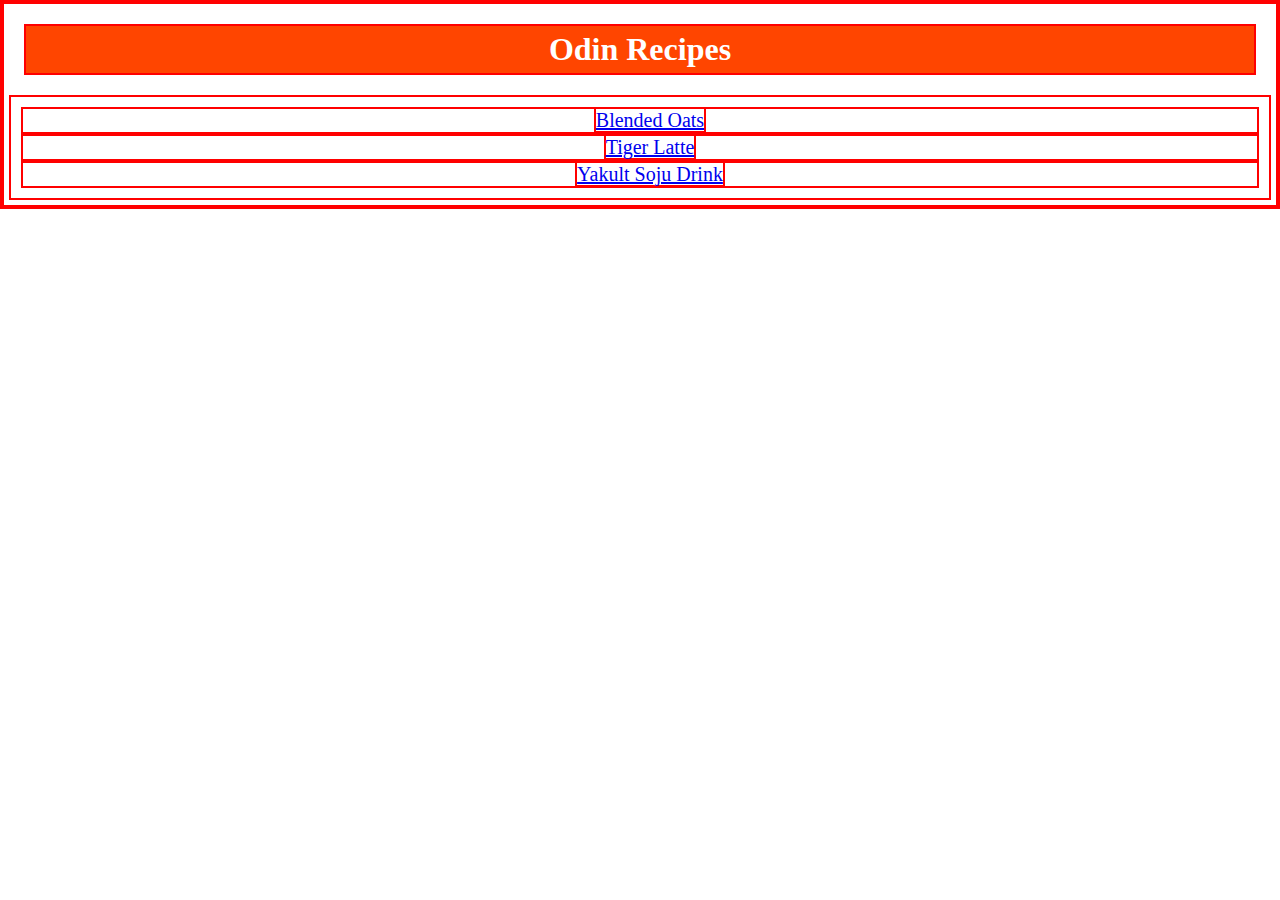
<file: index.html>
<!DOCTYPE html>
<html lang="en">
<head>
    <meta charset="UTF-8">
    <meta name="viewport" content="width=device-width, initial-scale=1.0">
    <link rel="stylesheet" href="styles.css">
    <title>Recipes</title>
</head>
<body>
    <h1 id="home">Odin Recipes</h1>
    <ul class="home-list">
        <li>
            <a href="recipes/blendedoats.html">Blended Oats</a>
        </li>
        <li>
            <a href="recipes/tigerlatte.html">Tiger Latte</a>
        </li>
        <li>
            <a href="recipes/yaksojudrink.html">Yakult Soju Drink</a>
        </li>
    </ul>
</body>
</html>
</file>
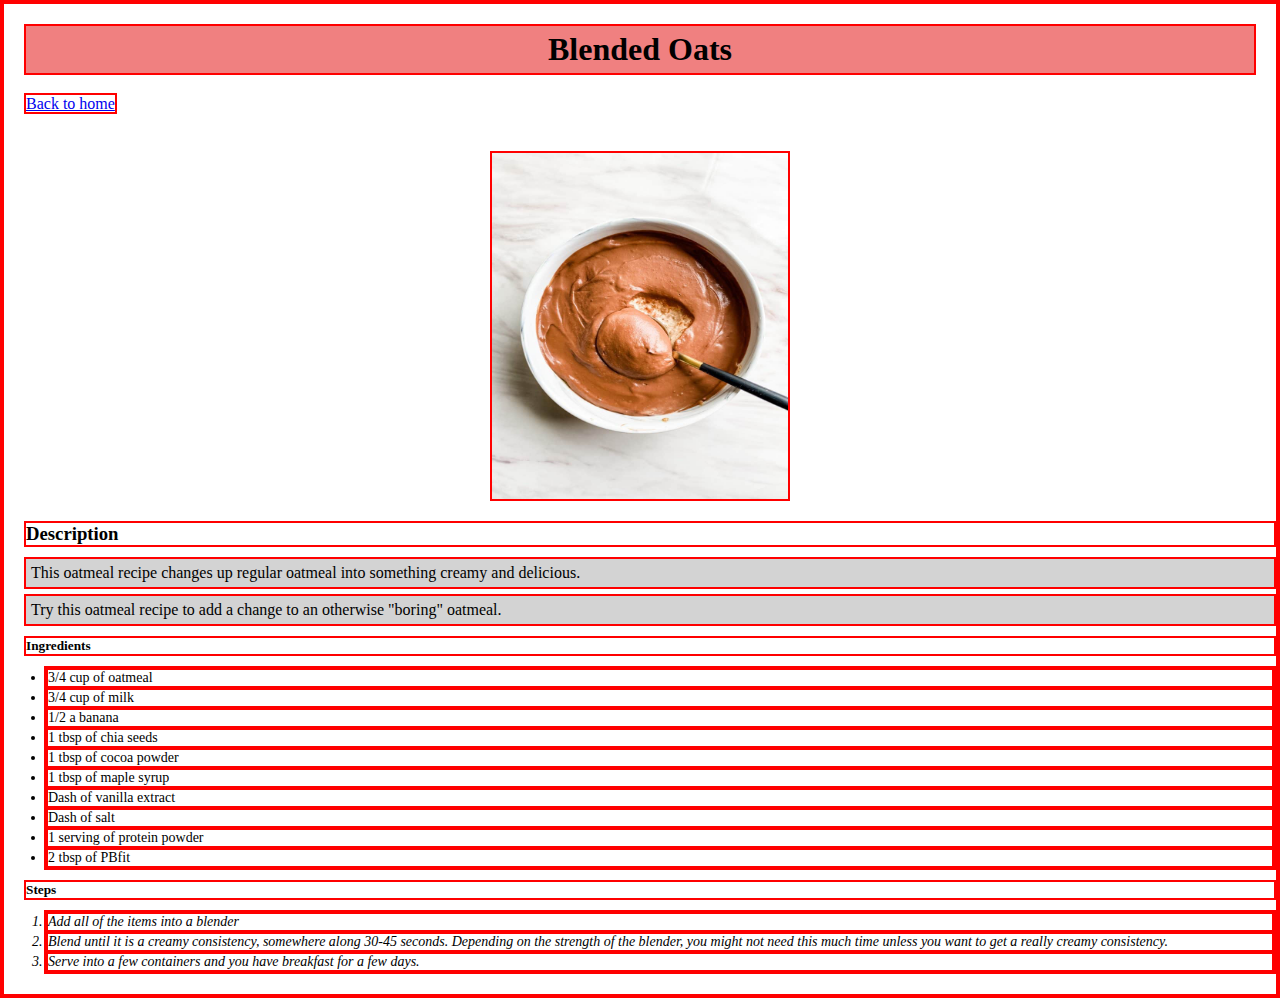
<file: recipes/blendedoats.html>
<!DOCTYPE html>
<html lang="en">
<head>
    <meta charset="UTF-8">
    <meta name="viewport" content="width=device-width, initial-scale=1.0">
    <link rel="stylesheet" href="../styles.css">
    <title>Blended Oats</title>
</head>
<body>
    <h1>Blended Oats</h1>
    <a href="../index.html">Back to home</a><br><br>
    <img src="../img/blendedoats.jpeg" alt="blended oatmeal" width="300" height="350">
    <h3>Description</h3>
    <p>This oatmeal recipe changes up regular oatmeal into something creamy and delicious.</p>
    <p>Try this oatmeal recipe to add a change to an otherwise "boring" oatmeal.</p>

    <h5>Ingredients</h5>
    <ul>
        <li>3/4 cup of oatmeal</li>
        <li>3/4 cup of milk</li>
        <li>1/2 a banana</li>
        <li>1 tbsp of chia seeds</li>
        <li>1 tbsp of cocoa powder</li>
        <li>1 tbsp of maple syrup</li>
        <li>Dash of vanilla extract</li>
        <li>Dash of salt</li>
        <li>1 serving of protein powder</li>
        <li>2 tbsp of PBfit</li>
    </ul>

    <h5>Steps</h5>
    <ol>
        <li>Add all of the items into a blender</li>
        <li>Blend until it is a creamy consistency, somewhere along 30-45 seconds. Depending on the strength of the blender, you might not need this much time unless you want to get a really creamy consistency.</li>
        <li>Serve into a few containers and you have breakfast for a few days.</li>
    </ol>
</body>
</html>
</file>
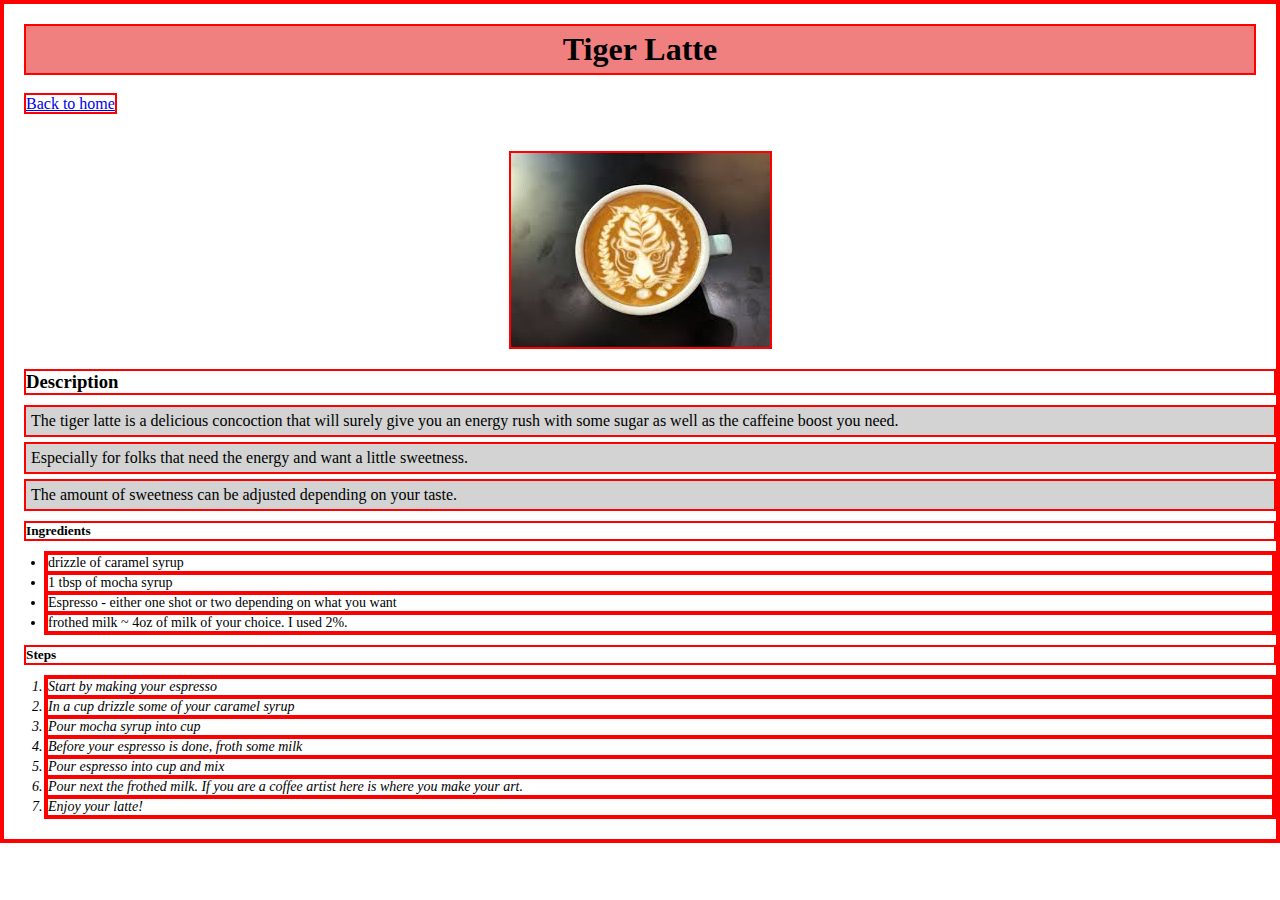
<file: recipes/tigerlatte.html>
<!DOCTYPE html>
<html lang="en">
<head>
    <meta charset="UTF-8">
    <meta name="viewport" content="width=device-width, initial-scale=1.0">
    <link rel="stylesheet" href="../styles.css">
    <title>Tiger Latte</title>
</head>
<body>
    <h1>Tiger Latte</h1>
    <a href="../index.html">Back to home</a><br><br>
    <img src="../img/tigerlatte.jpeg" alt="tiger latte">
    <h3>Description</h3>
    <p>The tiger latte is a delicious concoction that will surely give you an energy rush with some sugar as well as the caffeine boost you need.</p>
    <p>Especially for folks that need the energy and want a little sweetness.</p>
    <p>The amount of sweetness can be adjusted depending on your taste.</p>

    <h5>Ingredients</h5>
    <ul>
        <li>drizzle of caramel syrup</li>
        <li>1 tbsp of mocha syrup</li>
        <li>Espresso - either one shot or two depending on what you want</li>
        <li>frothed milk ~ 4oz of milk of your choice. I used 2%.</li>
    </ul>

    <h5>Steps</h5>
    <ol>
        <li>Start by making your espresso</li>
        <li>In a cup drizzle some of your caramel syrup</li>
        <li>Pour mocha syrup into cup</li>
        <li>Before your espresso is done, froth some milk</li>
        <li>Pour espresso into cup and mix</li>
        <li>Pour next the frothed milk. If you are a coffee artist here is where you make your art.</li>
        <li>Enjoy your latte!</li>
    </ol>
</body>
</html>
</file>
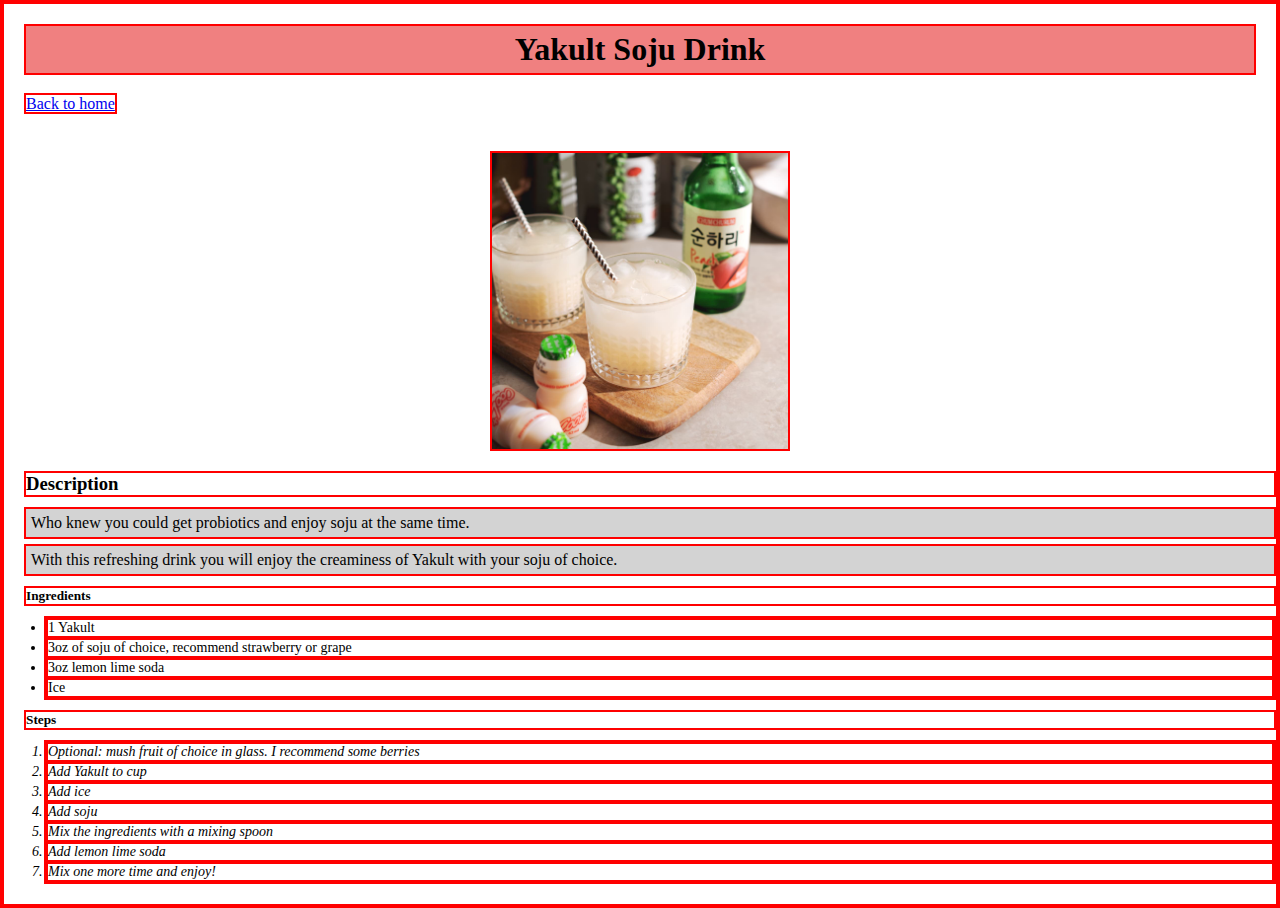
<file: recipes/yaksojudrink.html>
<!DOCTYPE html>
<html lang="en">
<head>
    <meta charset="UTF-8">
    <meta name="viewport" content="width=device-width, initial-scale=1.0">
    <link rel="stylesheet" href="../styles.css">
    <title>Yakult Soju Drink</title>
</head>
<body>
    <h1>Yakult Soju Drink</h1>
    <a href="../index.html">Back to home</a><br><br>
    <img src="../img/ysdrink.jpeg" alt="yakult soju drink" width="300" height="300">
    <h3>Description</h3>
    <p>Who knew you could get probiotics and enjoy soju at the same time.</p>
    <p>With this refreshing drink you will enjoy the creaminess of Yakult with your soju of choice.</p>

    <h5>Ingredients</h5>
    <ul>
        <li>1 Yakult</li>
        <li>3oz of soju of choice, recommend strawberry or grape</li>
        <li>3oz lemon lime soda</li>
        <li>Ice</li>
    </ul>

    <h5>Steps</h5>
    <ol>
        <li>Optional: mush fruit of choice in glass. I recommend some berries</li>
        <li>Add Yakult to cup</li>
        <li>Add ice</li>
        <li>Add soju</li>
        <li>Mix the ingredients with a mixing spoon</li>
        <li>Add lemon lime soda</li>
        <li>Mix one more time and enjoy!</li>
    </ol>
</body>
</html>
</file>
<file: styles.css>
*,
*::before,
*::after {
    box-sizing: border-box;
}

* {
    padding: 0;
    margin: 0;
    border: 2px solid red;
}

/* home page styling */
#home{
    text-align: center;
    margin: 20px;
    padding: 5px;
    background-color: orangered;
    color: white;
}

.home-list{
    text-align: center;
    font-size: 20px;
    padding: 10px;
    margin: 5px;
    list-style: none;
}

/* other pages styling */

h1{
    text-align: center;
    margin: 20px;
    padding: 5px;
    background-color: lightcoral;
}

a{
    margin-left: 20px;
}

img{
    display: block;
    margin: 20px auto;
}

h3{
    margin: 0 0 10px 20px;
}

p{
    margin: 0 0 5px 20px;
    background-color: lightgray;
    padding: 5px;
}

h5{
    margin: 10px 0 10px 20px;
}

ul{
    margin-left: 40px;
    font-size: 14px;
}

ol{
    margin: 10px 0 20px 40px;
    font-size: 14px;
    font-style: oblique;
}
</file>
